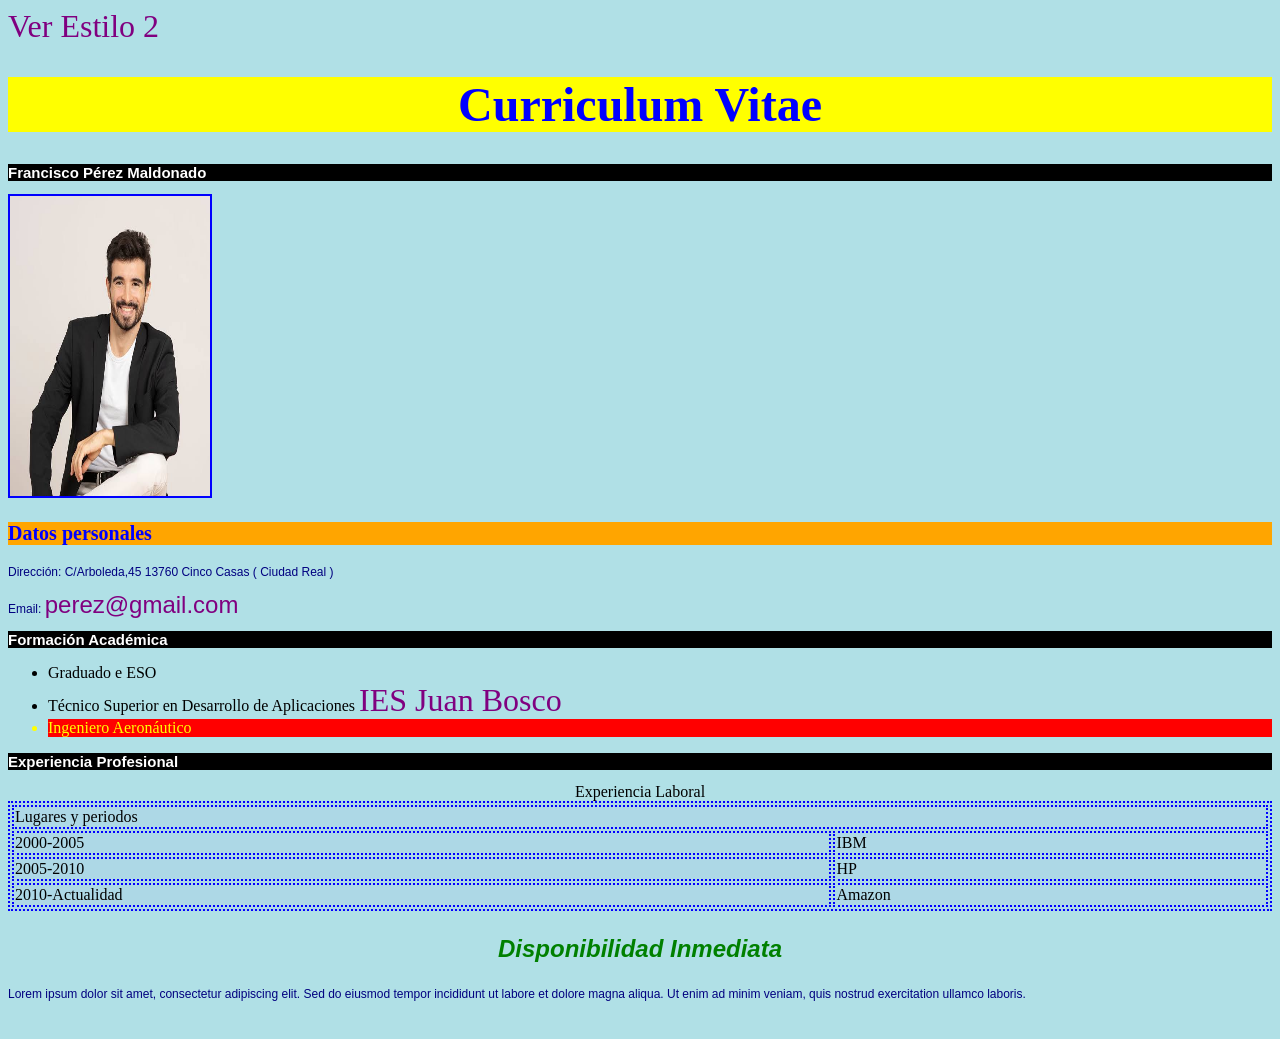
<file: index.html>
<!DOCTYPE html>
<html lang="es">
<head>
<meta charset="UTF-8">
<title>Curriculum Vitae</title>
<link rel="stylesheet" type="text/css" href="estilo.css">
</head>
<body>
    <a href="index2.html">Ver Estilo 2</a>
    <h1>Curriculum Vitae</h1>
    <h2>Francisco Pérez Maldonado</h2>
    <img id="retrato" src="foto.jpg" alt="Fotografía personal">
    <h3>Datos personales</h3>
    <p>Dirección: C/Arboleda,45 13760 Cinco Casas ( Ciudad Real )</p>
    <p>Email: <a href="mailto:perez@gmail.com">perez@gmail.com</a></p>
    <h2>Formación Académica</h2>
    <ul>
        <li>Graduado e ESO</li>
        <li>
            Técnico Superior en Desarrollo de Aplicaciones
            <a href="https://iesjuanbosco.es">IES Juan Bosco</a>
        </li>
        <li class="importante">Ingeniero Aeronáutico</li>
    </ul>
    <h2>Experiencia Profesional</h2>
    <table width="100%">
        <caption>Experiencia Laboral</caption>
        <tr>
            <td colspan="2">Lugares y periodos</td>
        </tr>
        <tr>
            <td>2000-2005</td>
            <td>IBM</td>
        </tr>
        <tr>
            <td>2005-2010</td>
            <td>HP</td>
        </tr>
        <tr>
            <td>2010-Actualidad</td>
            <td>Amazon</td>
        </tr>
    </table>
    <p class="titulo-grande">Disponibilidad Inmediata</p>
    <p>
        Lorem ipsum dolor sit amet, consectetur adipiscing elit.
        Sed do eiusmod tempor incididunt ut labore et dolore magna aliqua.
        Ut enim ad minim veniam, quis nostrud exercitation ullamco laboris.
    </p>
    <br>
</body>
</html>
</file>
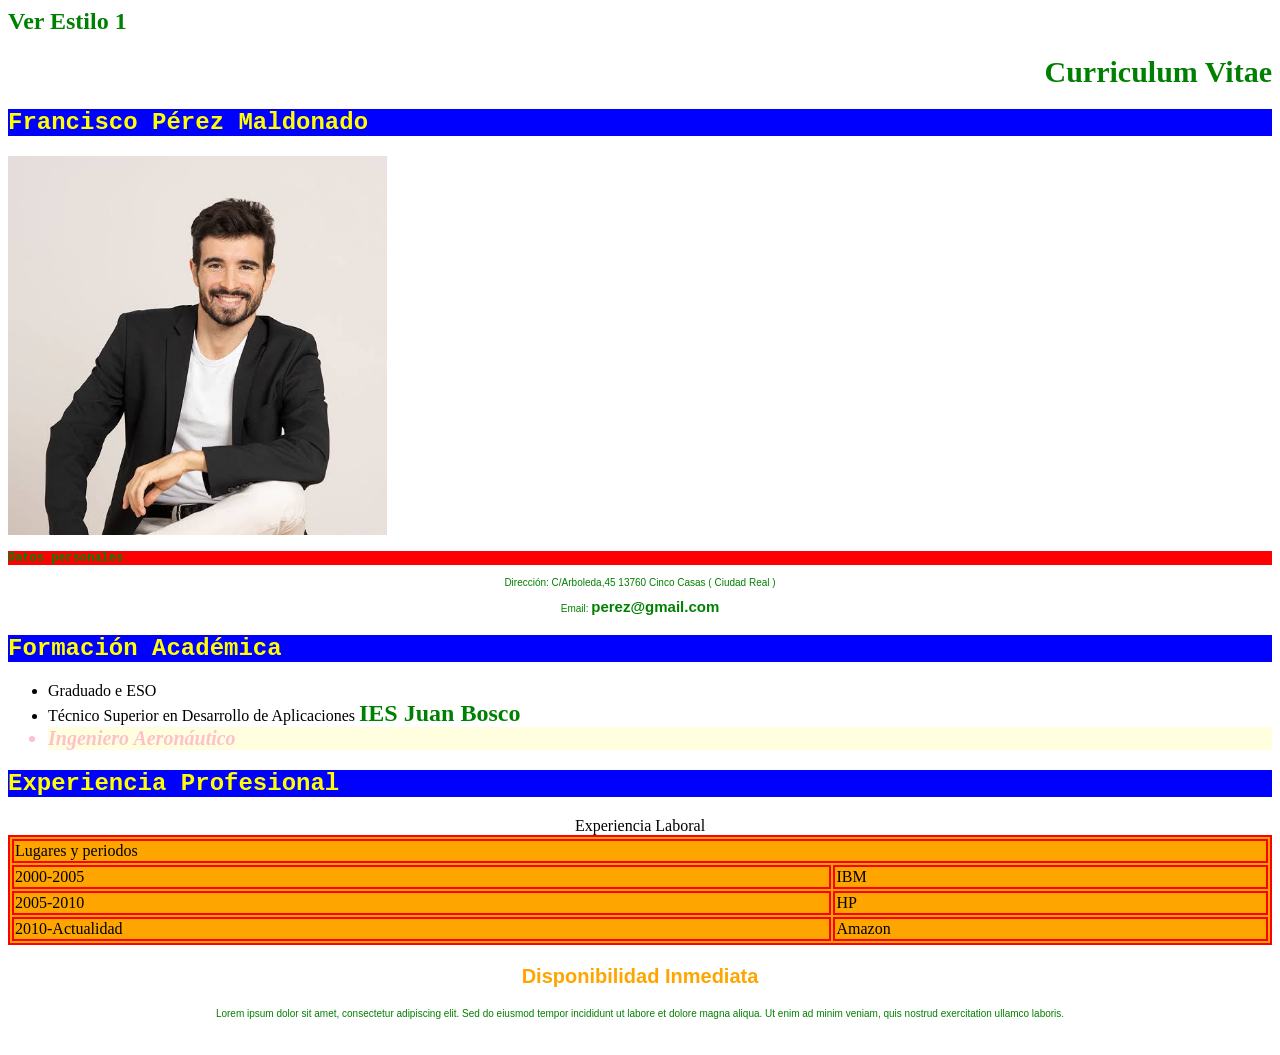
<file: index2.html>
<!DOCTYPE html>
<html lang="es">
<head>
<meta charset="UTF-8">
<title>Curriculum Vitae</title>
<link rel="stylesheet" type="text/css" href="estilo2.css">
</head>
<body>
    <a href="index.html">Ver Estilo 1</a>
    <h1>Curriculum Vitae</h1>
    <h2>Francisco Pérez Maldonado</h2>
    <img id="retrato" src="foto.jpg" alt="Fotografía personal">
    <h3>Datos personales</h3>
    <p>Dirección: C/Arboleda,45 13760 Cinco Casas ( Ciudad Real )</p>
    <p>Email: <a href="mailto:perez@gmail.com">perez@gmail.com</a></p>
    <h2>Formación Académica</h2>
    <ul>
        <li>Graduado e ESO</li>
        <li>
            Técnico Superior en Desarrollo de Aplicaciones
            <a href="https://iesjuanbosco.es">IES Juan Bosco</a>
        </li>
        <li class="importante">Ingeniero Aeronáutico</li>
    </ul>
    <h2>Experiencia Profesional</h2>
    <table width="100%">
        <caption>Experiencia Laboral</caption>
        <tr>
            <td colspan="2">Lugares y periodos</td>
        </tr>
        <tr>
            <td>2000-2005</td>
            <td>IBM</td>
        </tr>
        <tr>
            <td>2005-2010</td>
            <td>HP</td>
        </tr>
        <tr>
            <td>2010-Actualidad</td>
            <td>Amazon</td>
        </tr>
    </table>
    <p class="titulo-grande">Disponibilidad Inmediata</p>
    <p>
        Lorem ipsum dolor sit amet, consectetur adipiscing elit.
        Sed do eiusmod tempor incididunt ut labore et dolore magna aliqua.
        Ut enim ad minim veniam, quis nostrud exercitation ullamco laboris.
    </p>
    <br>
</body>
</html>
</file>
<file: estilo.css>
h1 {
    color: blue;
    background-color: yellow;
    font-family: "Times New Roman", Times, serif;
    font-weight: bold;
    font-size: 3em;
    text-align: center;}
p {
    font-family: Verdana, sans-serif;
    font-size: 12px;
    text-align: justify;
    color: Navy;}
body {
    background-color: powderblue;}
h2 {
    background-color: black;
    color: white;
    font-family: Arial;
    font-size: 15px;}
h3 {
    color: blue;
    background-color: orange;
    font-family: Verdana;
    font-size: 20px;}
table, th, td {
    background-color: lightblue;
    border: 2px dotted blue;}
a {
    text-decoration: none;}
a:link {
    color: purple;
    font-size: 2em;}
a:visited {
    color: gray;}
a:hover {
    color: red;
    font-size: 20pt;
    font-family: Arial;
    background-color: yellow;}
a:active {
    color: green;
    font-weight: bold;}
.importante {
    background-color: red;
    color: yellow;}
.titulo-grande {
    font-weight: bold;
    font-size: 18pt;
    font-style: italic;
    color: green;
    text-align: center;}
#retrato {
    width: 200px;
    height: 300px;
    border: 2px solid blue;}
</file>
<file: estilo2.css>
h1 {
    color: green;
    font-weight: bold;
    font-size: 30px;
    text-align: right;}
p {
    color: green;
    font-family: Arial;
    font-size: 10px;
    text-align: center;}
h2 {
    background-color: blue;
    color: yellow;
    font-family: "Courier New", monospace;}
h3 {
    color: green;
    background-color: red;
    font-family: Courier, monospace;
    font-size: 12px;}
table, th, td {
    background-color: orange;
    border: 2px solid red;}
a {
    text-decoration: none;
    font-size: 1.5em;}
a:link {
    text-decoration: none;
    font-weight: bold;
    font-size: 1.5em;
    color: green;}
a:visited {
    color: green;
    font-style: italic;}
a:hover {
    color: orange;
    background-color: green;
    font-size: 18pt;
    font-family: Arial;
    font-weight: bold;}
a:active {
    color: red;
    font-weight: bold;
    font-size: 14pt;}
.importante {
    color: pink;
    background-color: lightyellow;
    font-size: 15pt;
    font-weight: bold;
    font-style: italic;}
.titulo-grande {
    font-weight: bold;
    font-size: 20px;
    color: orange;}
#retrato {
    width: 30%;}
</file>
